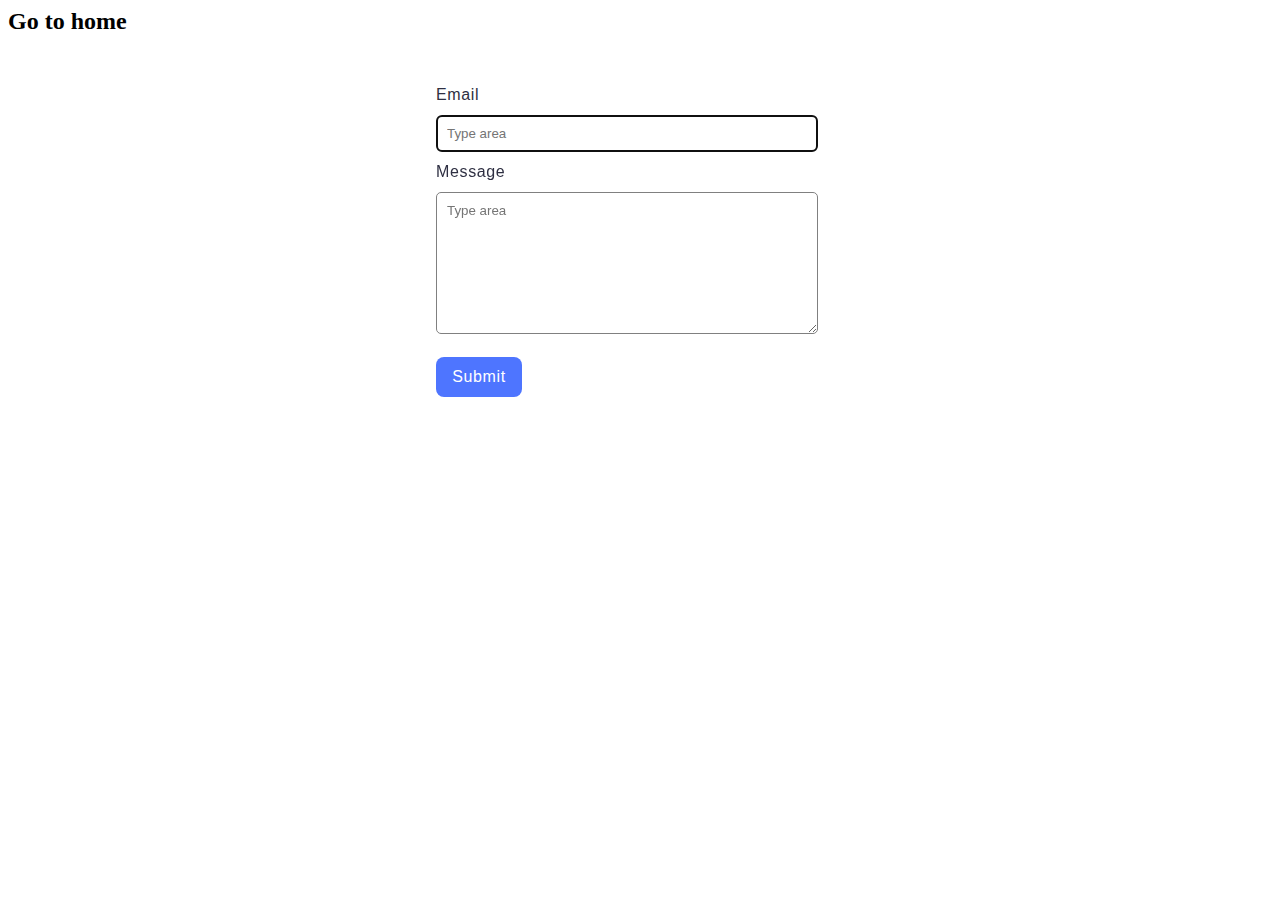
<file: src/2-form.html>
<!DOCTYPE html>
<html lang="en">
  <head>
    <meta charset="UTF-8" />
    <meta http-equiv="X-UA-Compatible" content="IE=edge" />
    <meta name="viewport" content="width=device-width, initial-scale=1.0" />
    <link rel="stylesheet" href="./css/2-form.css" />
     <link href="https://fonts.googleapis.com/css2?family=Montserrat:wght@400;500;700&display=swap" rel="stylesheet">
    <title>Form</title>
  </head>
  <body>
      <a class="home-link" href="./index.html">Go to home</a>
      <form class="feedback-form" autocomplete="off">
  <label>
    Email
    <input type="email" name="email" placeholder="Type area" autofocus />
  </label>
  <label>
    Message
    <textarea name="message" rows="8" placeholder="Type area"></textarea>
  </label>
  <button type="submit">Submit</button>
</form>

 
     <script src="./js/2-form.js" type="module"></script>
  </body>
</html>
</file>
<file: src/css/2-form.css>
form {
   display: flex;
align-items: flex-start;
justify-content: flex-start;
flex-direction: column;
gap: 8px; 
border-radius: 8px;
padding: 24px;
width: 408px;
font-family: "Monserrat" ,sans-serif;
margin: 0 auto;

}
input {
   width: 360px;
padding: 10px;
margin-top: 8px;
border: 1px solid #808080;
border-radius: 5px;
font-family: "Monserrat" ,sans-serif;
}

   label{
    font-weight: 400;
font-size: 16px;
line-height: 1.5;
letter-spacing: 0.04em;
color: #2e2f42;
   }
   textarea {
    width: 360px;
padding: 10px;
margin-top: 8px;
border: 1px solid #808080;
border-radius: 5px;
font-family: "Monserrat" ,sans-serif;
   }
   
   button {
    display: flex;
align-items: center;
justify-content: center;
flex-direction: row;
gap: 10px;
border: none;
border-radius: 8px;
padding: 8px 16px;
width: 86px;
height: 40px;
background: #4e75ff;
color: #ffffff;
margin-top: 8px;
font-weight: 500;
font-size: 16px;
line-height: 1.5;
letter-spacing: 0.04em;
font-family: "Monserrat" ,sans-serif;

   }
    button:hover {
     background: #6c8cff;
    }

.home-link {
    text-decoration: none;
    color: #000;
    font-size: 1.5rem;
    font-weight: 700;
    margin: 0 0 24px 0;
    display: block;
    text-align:left;
}
.home-link:hover {
    color: blue;
    text-decoration: underline;
}
</file>
